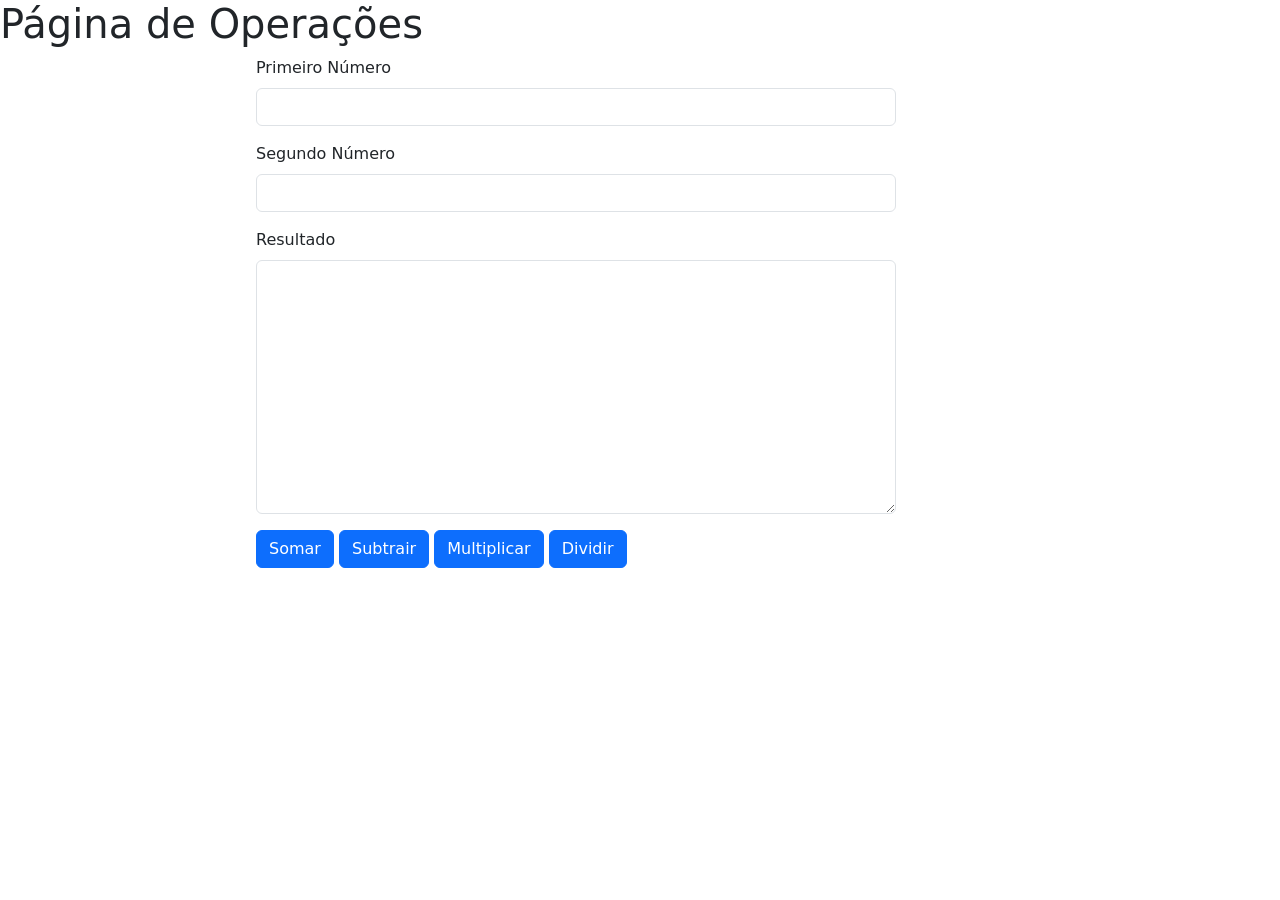
<file: HTML/operacoes.html>
<!DOCTYPE html>
<html lang="en">
<head>
    <meta charset="UTF-8">
    <meta name="viewport" content="width=device-width, initial-scale=1.0">
    <title>Operações</title>
    <link href="https://cdn.jsdelivr.net/npm/bootstrap@5.3.8/dist/css/bootstrap.min.css" rel="stylesheet" integrity="sha384-sRIl4kxILFvY47J16cr9ZwB07vP4J8+LH7qKQnuqkuIAvNWLzeN8tE5YBujZqJLB" crossorigin="anonymous">
    <script src="https://cdn.jsdelivr.net/npm/bootstrap@5.3.8/dist/js/bootstrap.bundle.min.js" integrity="sha384-FKyoEForCGlyvwx9Hj09JcYn3nv7wiPVlz7YYwJrWVcXK/BmnVDxM+D2scQbITxI" crossorigin="anonymous"></script>
</head>
<body>
    <script src="../JS/funcoes.js"></script>
    <h1> Página de Operações </h1>
    <form style="margin-left: 20%;width: 50%;">
        <div class="mb-3">
            <label for="exampleFormControlInput1" class="form-label">Primeiro Número</label>
            <input type="number" class="form-control" id="num1">
        </div>
        <div class="mb-3">
            <label for="exampleFormControlInput1" class="form-label">Segundo Número</label>
            <input type="number" class="form-control" id="num2" >
        </div>
        <div class="mb-3">
            <label for="exampleFormControlTextarea1" class="form-label">Resultado</label>
            <textarea class="form-control" id="resultado" rows="10"></textarea>
        </div>
        <button onclick="somar()" class ="btn btn-primary">Somar</button>
        <button onclick="subtrair()" class ="btn btn-primary">Subtrair</button>
        <button onclick="multiplicar()"class ="btn btn-primary">Multiplicar</button>
        <button onclick="dividir()" class ="btn btn-primary">Dividir</button>
    </form>
</body>
</html>
</file>
